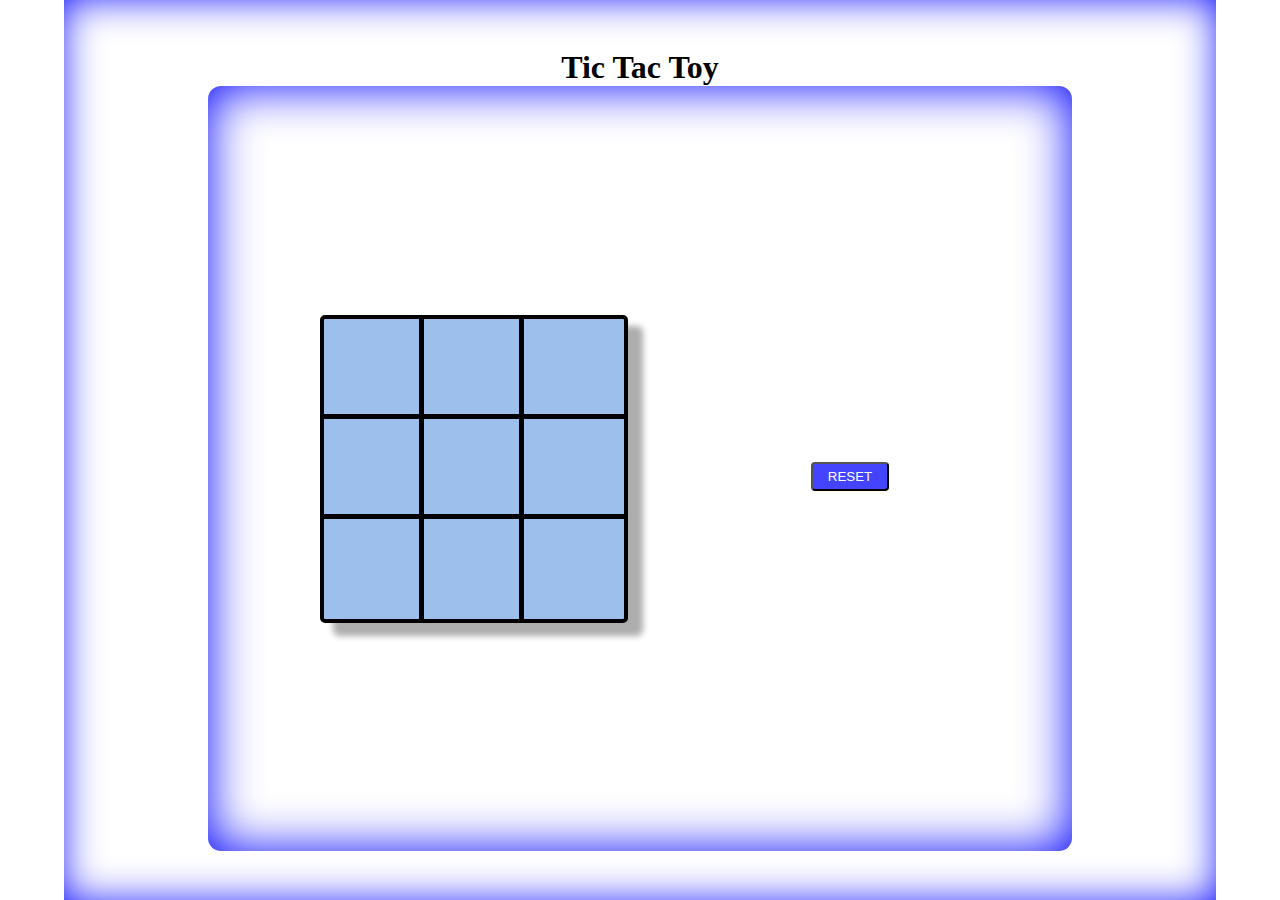
<file: index.html>
<!DOCTYPE html>
<html lang="en">
<head>
    <meta charset="UTF-8">
    <meta http-equiv="X-UA-Compatible" content="IE=edge">
    <meta name="viewport" content="width=device-width, initial-scale=1.0">
    <script src="https://ajax.googleapis.com/ajax/libs/jquery/3.6.0/jquery.min.js"></script>
    <link rel="stylesheet" href="tictactoyStyle.css">
    <title>TicTacToy Game</title>


</head>
<body>
    <div class="topmost">
        <h1 id="tic">Tic Tac Toy</h1>
        <div class="upper">
            <div class="board">
                <div class="cell" value="0" id="0">
                    
                </div>
                <div class="cell" value="1" id="1"> 
                    
                </div>
                <div class="cell" value="2" id="2">
                    
                </div>
                <div class="cell" value="3" id="3">
                    
                </div>
                <div class="cell" value="4" id="4">
                    
                </div>
                <div class="cell" value="5" id="5">
                    
                </div>
                <div class="cell" value="6" id="6">
                    
                </div>
                <div class="cell" value="7" id="7">
                    
                </div>
                <div class="cell" value="8" id="8">
                    
                </div>
            </div>
            <div class="details">
                <div class="result_show">
                    <h1 id="result"></h1>
                    <h1 id="result_zero"></h1>
                    <button id="reset" onclick="resetButton()">RESET</button>
                </div>
                <div class="dance_doll">
                    <img src="dance-cartoon.gif" alt="...." id="dance_tady">
                </div>
            </div>
        </div>
    </div>
    <audio src="wonmatch.mp3" id="wonmatch_mp"></audio>
    <audio src="wonmatch.mp3" id="wonmatch_mp1"></audio>
    <audio src="click-button-140881.mp3" id="click_mp"></audio>
    <script src="tictactoyScript.js"></script>
</body>
</html>
</file>
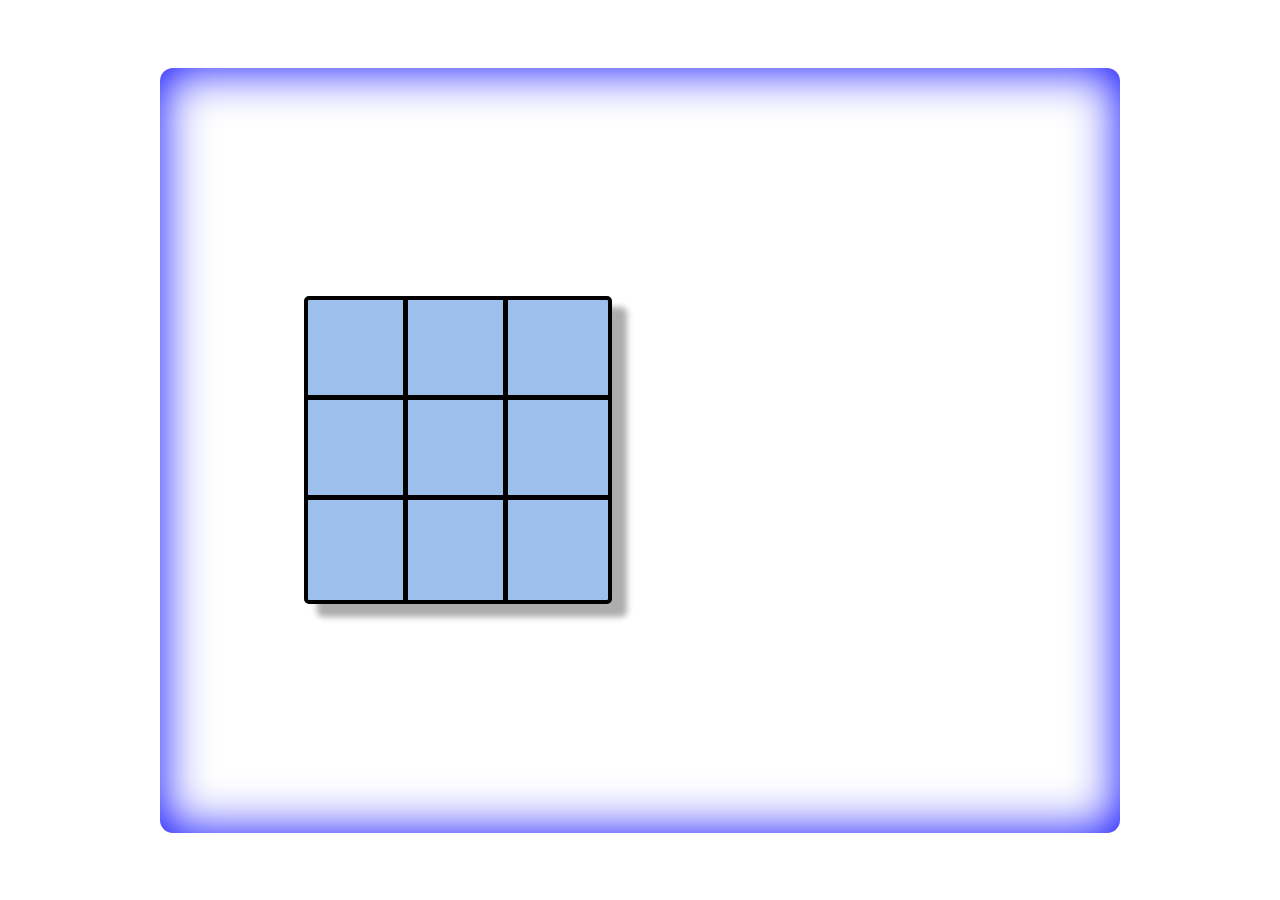
<file: tictactoy.html>
<!DOCTYPE html>
<html lang="en">
<head>
    <meta charset="UTF-8">
    <meta http-equiv="X-UA-Compatible" content="IE=edge">
    <meta name="viewport" content="width=device-width, initial-scale=1.0">
    <script src="https://ajax.googleapis.com/ajax/libs/jquery/3.6.0/jquery.min.js"></script>
    <link rel="stylesheet" href="tictactoyStyle.css">
    <title>TicTacToy Game</title>


</head>
<body>
    <div class="upper">
        <div class="board">
            <div class="cell" value="0" id="0">
                
            </div>
            <div class="cell" value="1" id="1"> 
                
            </div>
            <div class="cell" value="2" id="2">
                
            </div>
            <div class="cell" value="3" id="3">
                
            </div>
            <div class="cell" value="4" id="4">
                
            </div>
            <div class="cell" value="5" id="5">
                
            </div>
            <div class="cell" value="6" id="6">
                
            </div>
            <div class="cell" value="7" id="7">
                
            </div>
            <div class="cell" value="8" id="8">
                
            </div>
        </div>
        <div class="details">
            <div class="result_show">
                <h1 id="result"></h1>
                <h1 id="result_zero"></h1>
            </div>
            <div class="dance_doll">
                <img src="dance-cartoon.gif" alt="...." id="dance_tady">
            </div>
        </div>
    </div>
    <audio src="wonmatch.mp3" id="wonmatch_mp"></audio>
    <audio src="wonmatch.mp3" id="wonmatch_mp1"></audio>
    <audio src="click-button-140881.mp3" id="click_mp"></audio>
    <script src="tictactoyScript.js"></script>
</body>
</html>
</file>
<file: tictactoyStyle.css>
body{
        display: flex;
        justify-content: center;
        align-items: center;
        width: 100%;
        height: 100vh;
        background-color: white;
        margin: 0;
        padding: 0;
    }
    .topmost{
        width: 90%;
        height: 100%;
        display: flex;
        flex-direction: column;
        align-items: center;
        justify-content: center;
        box-shadow: 0 0 41px -4px blue inset;
    }
    #tic{
        margin: 0;
    }
    .upper{
        width: 75%;
        display: flex;
        flex-direction: row;
        height: 85%;
        align-items: center;
        justify-content: space-evenly;
        border-radius: 13px;
        box-shadow: 0 0 50px 0px blue inset;
    }
    .board{
        height: 300px;
        background-color: #9cbfeb;
        border: 4px solid black;
        border-radius: 5px;
        box-shadow: 14px 12px 6px 1px #adadad;
        width: 300px;
        display: grid;
        grid-template-columns: repeat(3, 1fr);
        grid-template-rows: repeat(3, 1fr);
    }
    .cell{
        border-bottom: 5px solid black;
        border-right: 5px solid black;
        font-size: 50px;
        text-align: center;
        line-height: 95px;
        cursor:pointer;
        user-select: none;
    }
    .cell:nth-child(3n){
        border-right: none;
    }
    .cell:nth-child(n+7){
        border-bottom: none;
    }
    .cell.highlight{
        background-color: #e7e74e;
    }
    .dance_doll{
        display: flex;
        align-items: center;
        justify-content: center;
    }
    #reset{
        padding: 5px 15px;
        background-color: #4444ff;
        border-radius: 4px;
        color: white;
        cursor: pointer;
    }
#dance_tady{
    transition: 1s;
    width: 0%;
}
.details{
    display: flex;
    flex-direction: column;
    align-items: center;
    justify-content: center;
}
#result{
    font-weight: 300;
    font-size: 24px;
    font-family: sans-serif;
    color: #464646;
    margin: 0;
}
#result_zero{
    font-weight: 300;
    font-size: 24px;
    font-family: sans-serif;
    color: #464646;
}

@media (max-width: 768px){
    .upper {
        width: 95%;
        height: 95%;
    }
    .cell {
        line-height: 73px;
        font-size: 45px;
    }
    .board {
        height: 250px;
        width: 250px;
    }
    #result {
        font-size: 21px;
    }
    #result_zero {
        font-size: 21px;
    }
}
@media (max-width: 576px){
    .upper {
        flex-direction: column;
        width: 98%;
        height: 85%;
        box-shadow: 0 0 15px 0px blue inset;
    }
    .board {
        width: 50%;
    }
    .details {
        flex-direction: row;
    }
    #result {
        margin-left: 20px;
    }
    #result_zero {
        margin-left: 20px;
    }
    #reset{
        margin-left: 20px;
    }
}
</file>
